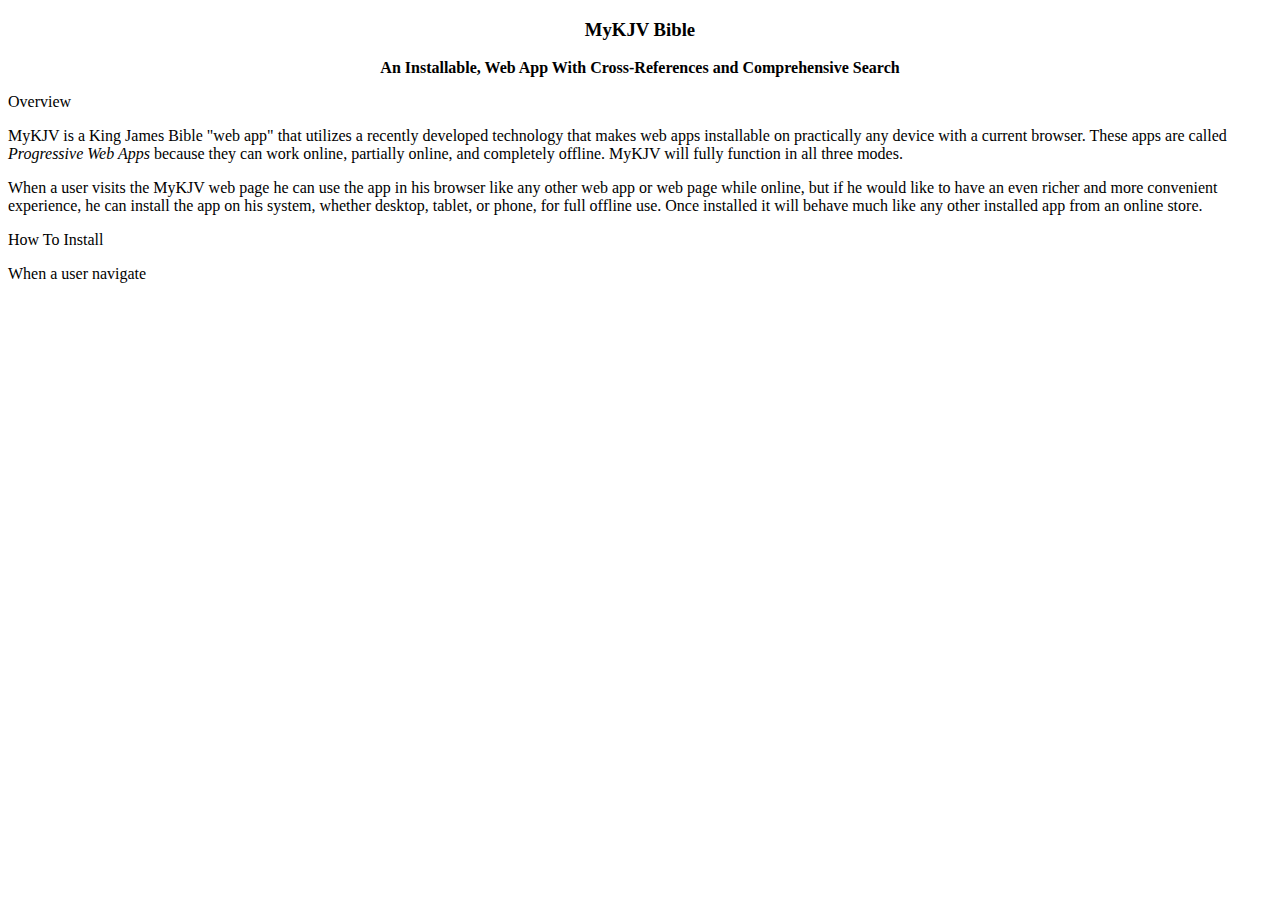
<file: bp-help.html>
<!DOCTYPE html>
<html>
  <head>
    <meta http-equiv="content-type" content="text/html; charset=UTF-8">
    <title>bp-help</title>
  </head>
  <body>
    <h3 style="text-align: center;">MyKJV Bible</h3>
    <p style="text-align: center;"> <b>An Installable, Web App With
        Cross-References and Comprehensive Search</b></p>
    <p>Overview</p>
    <p>MyKJV is a King James Bible "web app" that utilizes a recently developed
      technology that makes web apps installable on practically any device with
      a current browser. These apps are called <i>Progressive Web Apps</i>
      because they can work online, partially online, and completely offline.
      MyKJV will fully function in all three modes. </p>
    <p>When a user visits the MyKJV web page he can use the app in his browser
      like any other web app or web page while online, but if he would like to
      have an even richer and more convenient experience, he can install the app
      on his system, whether desktop, tablet, or phone, for full offline use.
      Once installed it will behave much like any other installed app from an
      online store.</p>
    <p>How To Install</p>
    <p>When a user navigate&nbsp; </p>
  </body>
</html>
</file>
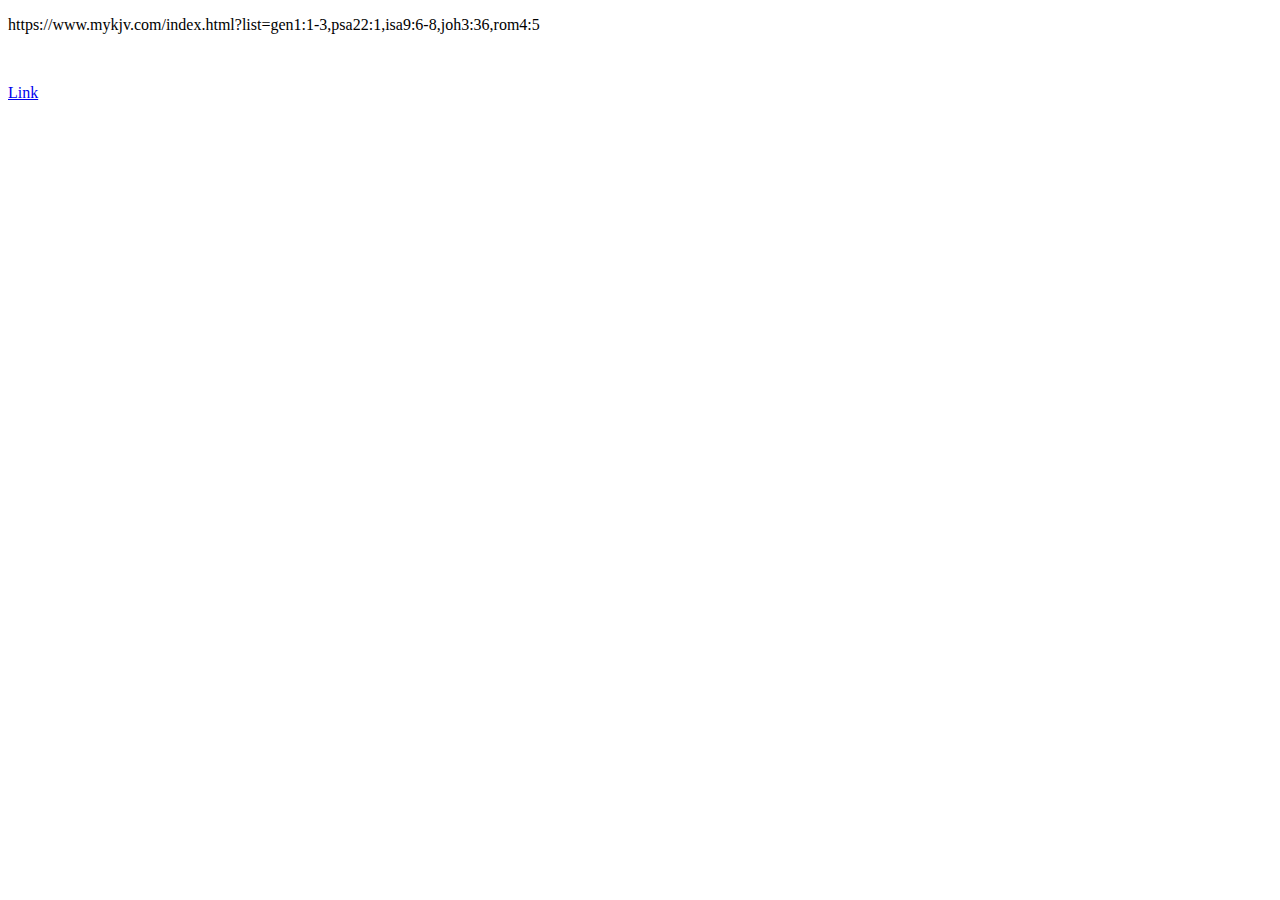
<file: link.html>
<!DOCTYPE html>
<html>
  <head>
    <meta http-equiv="content-type" content="text/html; charset=UTF-8">
    <title>link</title>
  </head>
  <body>
    <p>https://www.mykjv.com/index.html?list=gen1:1-3,psa22:1,isa9:6-8,joh3:36,rom4:5</p>
    <p><br>
    </p>
    <p><a href="https://www.mykjv.com/index.html?list=gen1:1-3,gen3:15,psa22:1,isa9:6-8,joh3:36,rom4:5">Link</a></p>
  </body>
</html>
</file>
